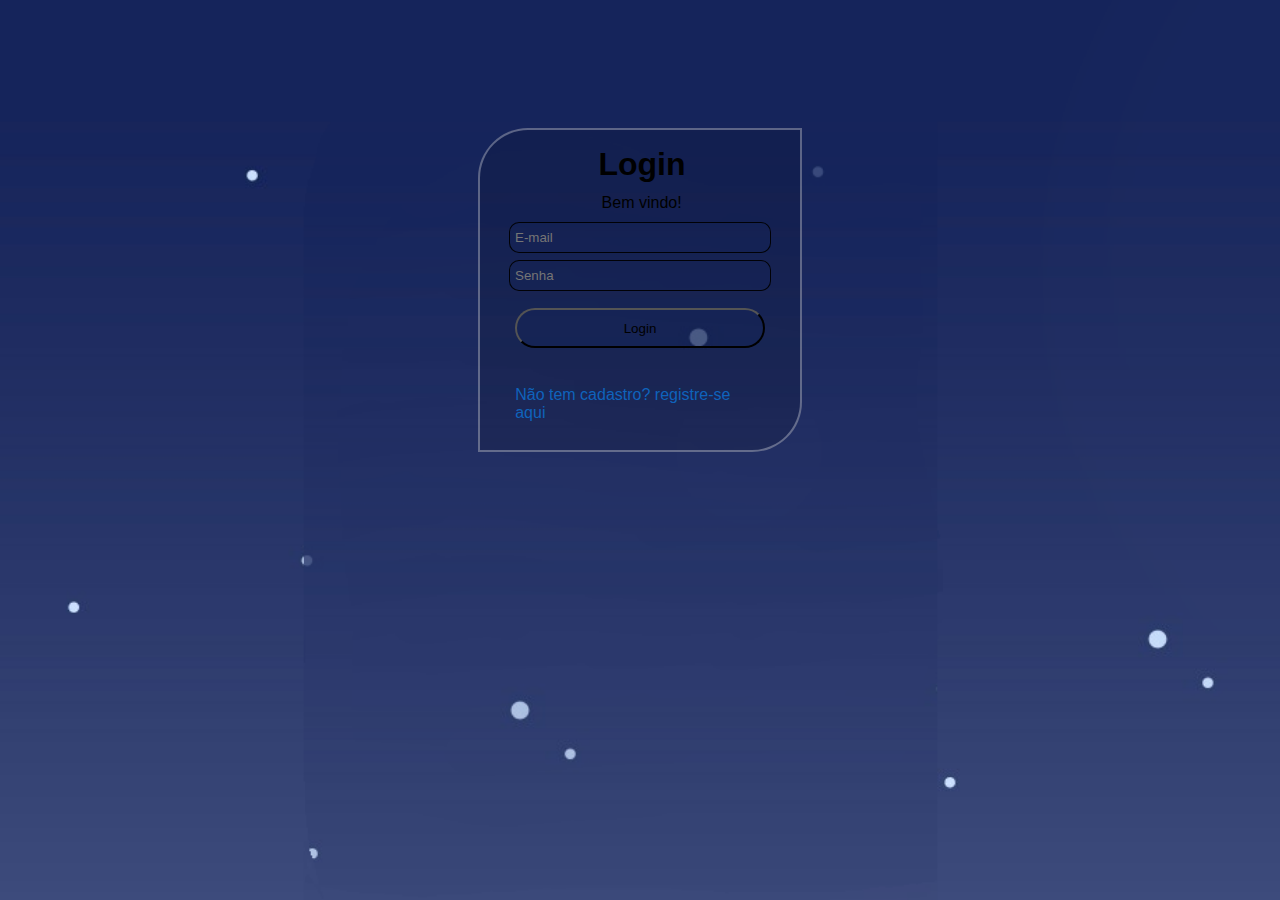
<file: index.html>
<!DOCTYPE html>
<html lang="pt-br">

<head>
    <meta charset="UTF-8">
    <meta http-equiv="X-UA-Compatible" content="IE=edge">
    <meta name="viewport" content="width=device-width, initial-scale=1.0">
    <link rel="stylesheet" href="styles/styles.css">
    <title>projeto ceo game</title>
</head>

<body>
    <main>
        <article>
            <div class="login">
                <h1>Login</h1>
                <p>Bem vindo!</p>
                <input type="email" placeholder="E-mail" required>
                <input type="password" placeholder="Senha" required>
            </div>
            <a href="#"><button class="botao-login">Login</button></a>
            <div class="cadastro">
                <p><a href="cadastro.html">Não tem cadastro? registre-se aqui</a></p>
            </div>
        </article>
    </main>
</body>

</html>
</file>
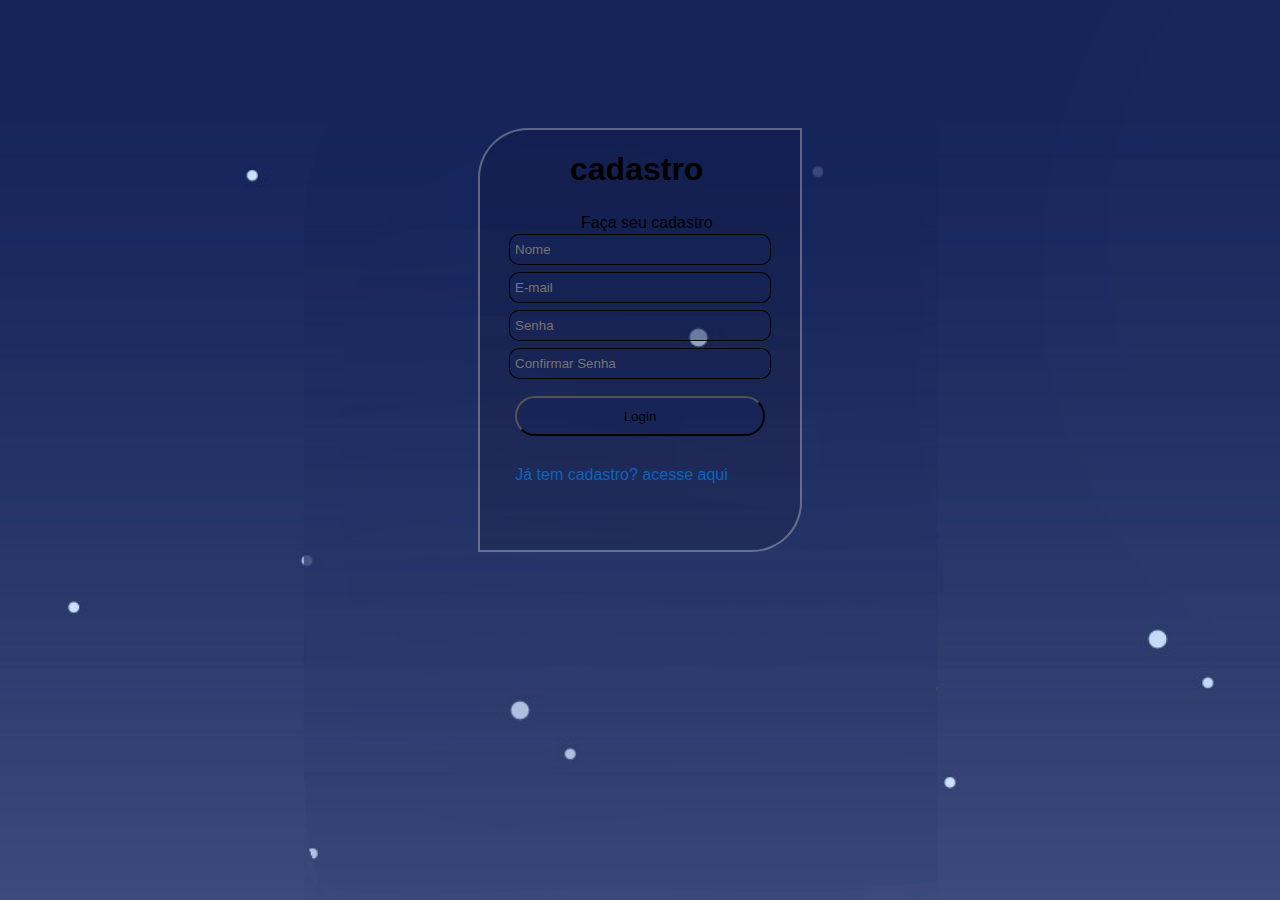
<file: cadastro.html>
<!DOCTYPE html>
<html lang="pt-br">

<head>
    <meta charset="UTF-8">
    <meta http-equiv="X-UA-Compatible" content="IE=edge">
    <meta name="viewport" content="width=device-width, initial-scale=1.0">
    <link rel="stylesheet" href="styles/styles2.css">
    <title>projeto ceo game</title>
</head>

<body>
    <main>
        <article>
            <div class="login">
                <h1>cadastro</h1>
                <p class="text-cadastro">Faça seu cadastro</p>
                <input type="text" placeholder="Nome" required>
                <input type="email" placeholder="E-mail" required>
                <input type="password" placeholder="Senha" required>
                <input type="password" placeholder="Confirmar Senha" required>
            </div>
            <a href="#"><button class="botao-login">Login</button></a>
            <div class="cadastro">
                <p><a href="index.html">Já tem cadastro? acesse aqui</a></p>
            </div>
        </article>
    </main>
</body>

</html>
</file>
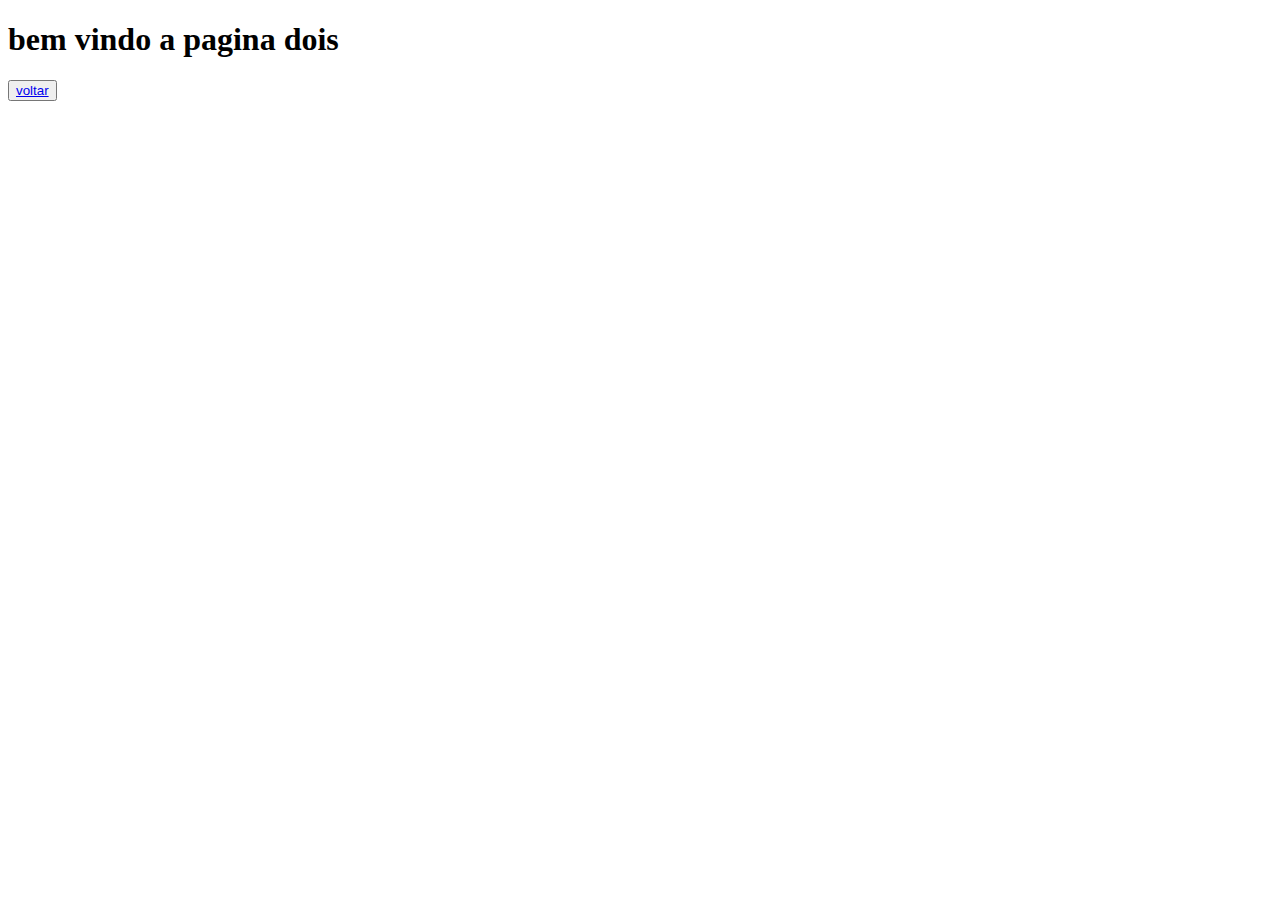
<file: pagina-1.html>
<!DOCTYPE html>
<html lang="en">
<head>
    <meta charset="UTF-8">
    <meta http-equiv="X-UA-Compatible" content="IE=edge">
    <meta name="viewport" content="width=device-width, initial-scale=1.0">
    <title>Document</title>
</head>
<body>
    <h1>bem vindo a pagina dois</h1>
    <button><a href="index.html">voltar</a></button>
</body>
</html>
</file>
<file: styles/styles.css>
@charset "UTF-8";

@import url('https://fonts.googleapis.com/css2?family= Red+Hat+ Display :wght@300;900 & display=swap');
* {
    margin: 0px;
    padding: 0px;
    background: border-box;
}

body {
    background-image: url(../assets/images/36\ Sem\ Título_20230527210806.png);
    background-position: center;
    background-repeat: no-repeat;
    background-attachment: fixed;
    background-size: cover;
}

main {
    display: flex;
    align-items: center;
    justify-content: center;
    margin: auto;
    padding: auto;
    margin-top: 10%;
}

article {
    position: relative;
    display: flex;
    flex-direction: column;
    align-items: center;
    justify-content: center;
    background-color: rgba(0, 0, 0, 0.116);
    height: 300px;
    width: 300px;
    border: 2px solid rgba(255, 255, 255, 0.315);
    border-radius: 50px 0px 50px 0px; 
    padding: 10px;
}

article h1 {
    font-family: 'Red Hat Display', sans-serif;
    font-size: xx-large;
    font-weight: 900;
    position: absolute;
    top: 5%;
    left: 37%;
}

article p {
    position: absolute;
    top: 20%;
    left: 38%;
    font-family: 'Red Hat Display', sans-serif;
    font-weight: 300;
}

article input{
    margin-bottom: 7px;
    padding: 5px;
    background-color: #14235754;
    display: flex;
    flex-direction: column;
    justify-content: center;
    align-items: center;
    width: 250px;
    height: 19px;
    margin-top: 0px;
    border: 1px solid rgba(0, 0, 0, 0.932);
    border-radius: 10px;
}

a {
    text-decoration: none;
    color: #0F63BC;
}

article button {
    cursor: pointer;
    background-color: #14235796;
    bottom: 10px;
    width: 250px;
    height: 40px;
    margin: 10px auto;
    border-radius: 40px;
}

article > div.cadastro {
    position: absolute;
    bottom: 20%;
    left: 11%;
}

article > div > p {
    width: 240px;
}
</file>
<file: styles/styles2.css>
@charset "UTF-8";

@import url('https://fonts.googleapis.com/css2?family= Red+Hat+ Display :wght@300;900 & display=swap');
* {
    margin: 0px;
    padding: 0px;
    background: border-box;
}

body {
    background-image: url(../assets/images/36\ Sem\ Título_20230527210806.png);
    background-position: center;
    background-repeat: no-repeat;
    background-attachment: fixed;
    background-size: cover;   
}

main {
    display: flex;
    align-items: center;
    justify-content: center;
    margin: auto;
    padding: auto;
    margin-top: 10%;
}

article {
    position: relative;
    display: flex;
    flex-direction: column;
    align-items: center;
    justify-content: center;
    background-color: rgba(0, 0, 0, 0.116);
    height: 400px;
    width: 300px;
    border: 2px solid rgba(255, 255, 255, 0.315);
    border-radius: 50px 0px 50px 0px; 
    padding: 10px;
}

article h1 {
    font-family: 'Red Hat Display', sans-serif;
    font-size: xx-large;
    font-weight: 900;
    position: absolute;
    top: 5%;
    left: 90px;
}

.text-cadastro {
    position: absolute;
    top: 20%;
    left: 101px;
    font-family: 'Red Hat Display', sans-serif;
    font-weight: 300;
}

article p {
    position: absolute;
    top: 20%;
    left: 38%;
    font-family: 'Red Hat Display', sans-serif;
    font-weight: 300;
}

article input{
    margin-bottom: 7px;
    padding: 5px;
    background-color: #14235754;
    display: flex;
    flex-direction: column;
    justify-content: center;
    align-items: center;
    width: 250px;
    height: 19px;
    margin-top: 0px;
    border: 1px solid rgba(0, 0, 0, 0.932);
    border-radius: 10px;
}

a {
    text-decoration: none;
    color: #0F63BC;
}

article button {
    cursor: pointer;
    background-color: #14235796;
    bottom: 10px;
    width: 250px;
    height: 40px;
    margin: 10px auto;
    border-radius: 40px;
}

article > div.cadastro {
    position: absolute;
    bottom: 20%;
    left: 11%;
}

article > div > p {
    width: 240px;
}
</file>
